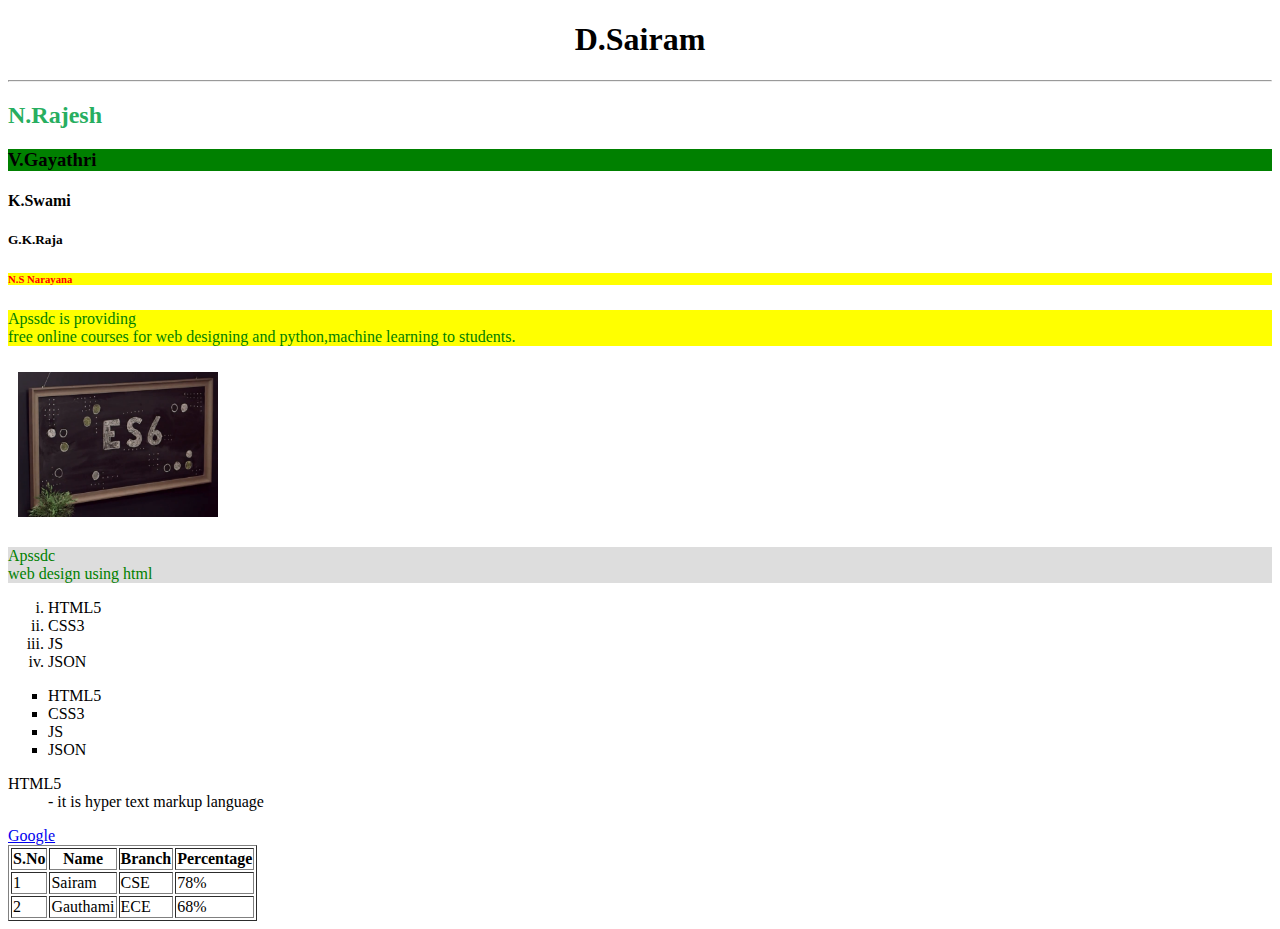
<file: index.html>
<!DOCTYPE html>
<html>
<head>
	<title>Sample Project</title>
    <link rel="stylesheet" type="text/css" href="css/style.css">
    <style type="text/css">
      h6{
        background-color: yellow;
        color: red;
      }  
    </style>
</head>
<body>
	<!-- h1-h6  -->
    <h1><center>D.Sairam</center></h1>
    <hr>
    <h2 style="color: #27AE60">N.Rajesh</h2>
    <h3 style="background-color:green">V.Gayathri</h3>
    <h4>K.Swami</h4>
    <h5>G.K.Raja</h5>
    <h6>N.S Narayana</h6>
    <!-- paragraph -->
    <p class="para" id="para" >Apssdc is&nbsp;providing <br> free online courses for web designing and python,machine learning to students.</p>
     <!-- inserting image in html -->
     <img src="image/sample.PNG" alt="sample image">
     <p id="paragraph">Apssdc<br> web design using html</p>
     <!-- ordered list and un-ordered list,descripition list in html -->
     <ol type="i">
        <li>HTML5</li>
        <li>CSS3</li>
        <li>JS</li>
        <li>JSON</li>
     </ol>
     <ul type="square">
        <li>HTML5</li>
        <li>CSS3</li>
        <li>JS</li>
        <li>JSON</li>
     </ul>
   <dl>
       <dt>HTML5</dt>
       <dd>- it is hyper text markup language</dd>
   </dl>
   <!-- Table in html -->
   <table border="1">
       <tr>
           <th>S.No</th>
           <th>Name</th>
           <th>Branch</th>
           <th>Percentage</th>
       </tr>
       <tr>
           <td>1</td>
           <td>Sairam</td>
           <td>CSE</td>
           <td>78%</td>
       </tr>
       <tr>
           <td>2</td>
           <td>Gauthami</td>
           <td>ECE</td>
           <td>68%</td>
       </tr>

<a href="https://www.google.com/" target="_blank">Google</a>
   </table>
</body>
</html>
</file>
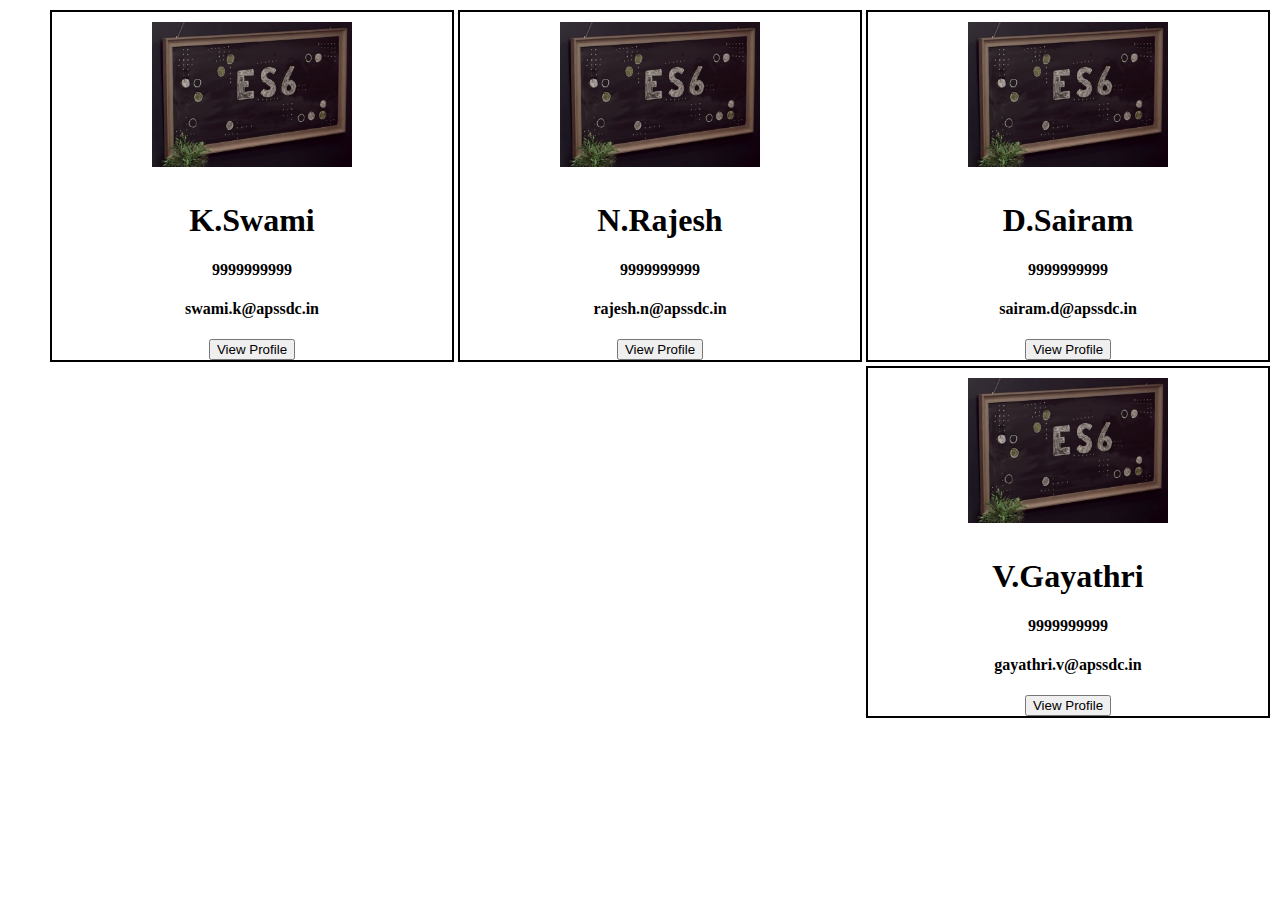
<file: profile.html>
<!DOCTYPE html>
<html lang="en">
<head>
	<title>Profile</title>
	<meta charset="utf-8">
	<meta name="description" content="cards of different profiles">
	<meta name="viewport" content="width=device-width,initial-scale=1.0">
	<link rel="stylesheet" type="text/css" href="css/style.css">
</head>
<body>
<!-- parent div -->
<div class="parent">
<!-- child div's -->
   <div class="first">
   	<img src="image/sample.PNG" alt="image">
   	<h1>D.Sairam</h1>
   	<h4>9999999999</h4>
   	<h4>sairam.d@apssdc.in</h4>
   	<button>View Profile</button>
   </div>
   <div class="second">
   	<img src="image/sample.PNG" alt="image">
   	<h1>N.Rajesh</h1>
   	<h4>9999999999</h4>
   	<h4>rajesh.n@apssdc.in</h4>
   	<button>View Profile</button>
   </div>
   <div class="third">
   	<img src="image/sample.PNG" alt="image">
   	<h1>K.Swami</h1>
   	<h4>9999999999</h4>
   	<h4>swami.k@apssdc.in</h4>
   	<button>View Profile</button>
   </div>
   <div class="forth">
   	<img src="image/sample.PNG" alt="image">
   	<h1>V.Gayathri</h1>
   	<h4>9999999999</h4>
   	<h4>gayathri.v@apssdc.in</h4>
   	<button>View Profile</button>
   </div>
   </div>
</body>
</html>
</file>
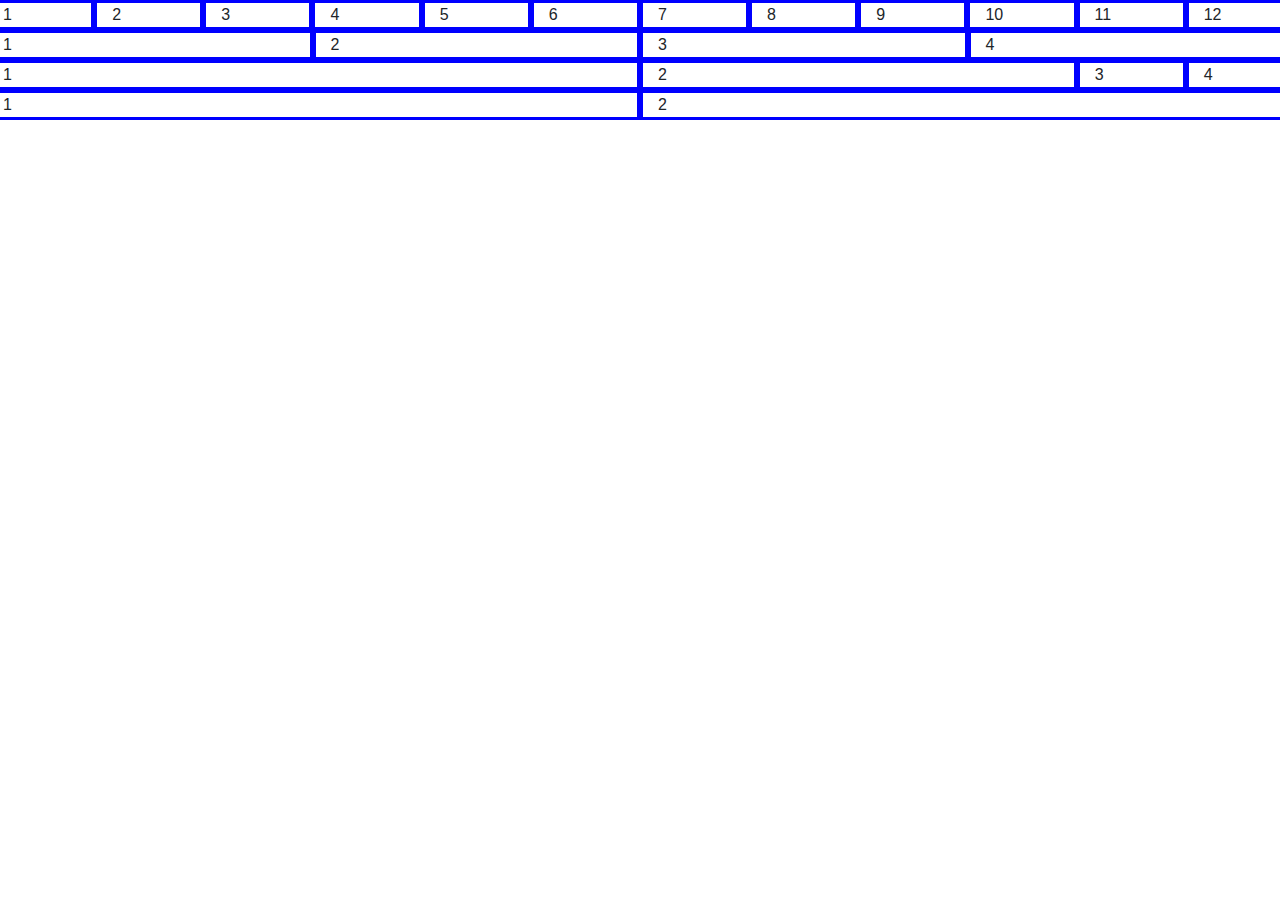
<file: React-Bootstrap/gird.html>
<!DOCTYPE html>
<html>
<head>
	<title></title>
	<meta name="viewport" content="width=device-width intial-scale=1.0">
	<link rel="stylesheet" type="text/css" href="css/bootstrap.min.css">
	<!-- <link rel="stylesheet" href="https://stackpath.bootstrapcdn.com/bootstrap/4.3.1/css/bootstrap.min.css" integrity="sha384-ggOyR0iXCbMQv3Xipma34MD+dH/1fQ784/j6cY/iJTQUOhcWr7x9JvoRxT2MZw1T" crossorigin="anonymous"> -->
<style type="text/css">
.row>div{
	border: solid blue;
}	

</style>
</head>
<body>
<div class="row">
	<div class="col-md-1">1</div>
	<div class="col-md-1">2</div>
	<div class="col-md-1">3</div>
	<div class="col-md-1">4</div>
	<div class="col-md-1">5</div>
	<div class="col-md-1">6</div>
	<div class="col-md-1">7</div>
	<div class="col-md-1">8</div>
	<div class="col-md-1">9</div>
	<div class="col-md-1">10</div>
	<div class="col-md-1">11</div>
	<div class="col-md-1">12</div>

</div>
<div class="row">
	<div class="col-md-3">1</div>
	<div class="col-md-3">2</div>
	<div class="col-md-3">3</div>
	<div class="col-md-3">4</div>
</div>
<div class="row">
	<div class="col-md-6">1</div>
	<div class="col-md-4">2</div>
	<div class="col-md-1">3</div>
	<div class="col-md-1">4</div>
	
	
</div>
<div class="row">
	<div class="col-md-6">1</div>
	<div class="col-md-6">2</div>
		
	
</div>

</body>
</html>
</file>
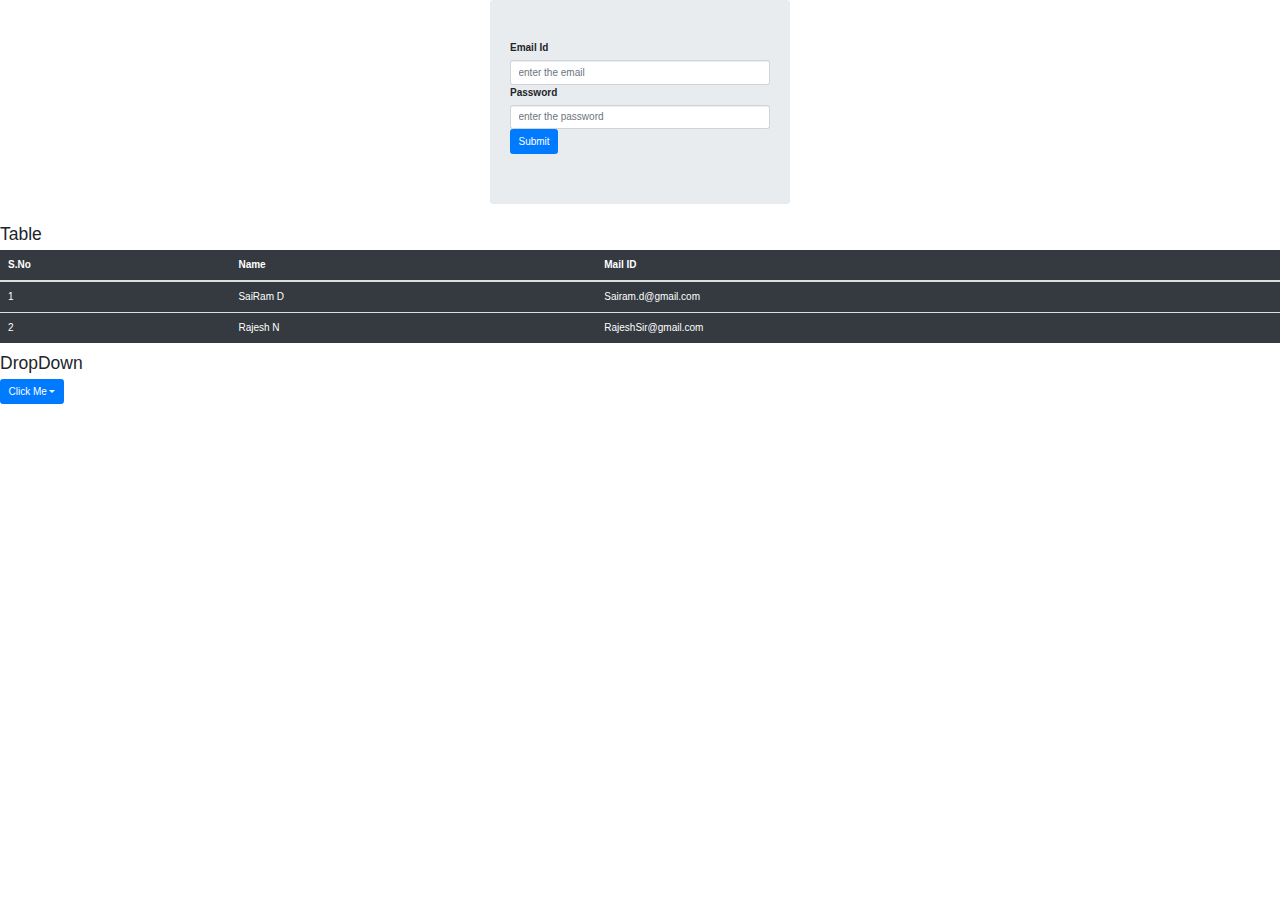
<file: React-Bootstrap/login.html>
<!DOCTYPE html>
<html>
<head>
	<title></title>
	<link rel="stylesheet" href="https://maxcdn.bootstrapcdn.com/bootstrap/3.4.1/css/bootstrap.min.css">
  <script src="https://ajax.googleapis.com/ajax/libs/jquery/3.5.1/jquery.min.js"></script>
  <script src="https://maxcdn.bootstrapcdn.com/bootstrap/3.4.1/js/bootstrap.min.js"></script>
	<link rel="stylesheet" type="text/css" href="css/bootstrap.min.css">
	<meta name="viewport" content="width=device-width intial-scale=1.0">
<style type="text/css">

	.jumbotron{
		margin-right: auto;
		margin-left: auto;
		width:300px; 
	}
</style>
</head>
<body>
<div class="jumbotron">
<form class="form-group" >
	<label>Email Id</label>
	<input type="email"  class="form-control" name="mail" placeholder="enter the email">
	<label>Password</label>
	<input type="Password"  class="form-control" placeholder="enter the password">
	<button type="submit" class="btn btn-primary">Submit</button>

</form>
</div>
<div>
	<h3>Table</h3>
	<div class="table-responsive">
		<table class="table table-dark">
			<thead>
				<tr>
				<th>S.No</th>
				<th>Name</th>
				<th>Mail ID</th>
				</tr>
				<tbody>
					<tr>
						<td>1</td>
						<td>SaiRam D</td>
						<td>Sairam.d@gmail.com</td>
					</tr>
					<tr>
						<td>2</td>
						<td>Rajesh N</td>
						<td>RajeshSir@gmail.com</td>
					</tr>
				</tbody>
			</thead>
		</table>
	</div>

</div>
	<h3>DropDown</h3>
	<div class="dropdown">
	<button class="btn btn-primary dropdown-toggle" type="button" data-toggle="dropdown">Click Me</button>
	<div class="dropdown-menu">
		<a href="" class="dropdown-item">HTML</a>
		<a href="" class="dropdown-item">CSS</a>
		<a href="" class="dropdown-item">Javascript</a>
		<a href="" class="dropdown-item">React</a>
	</div>


</div>
</body>
</html>
</file>
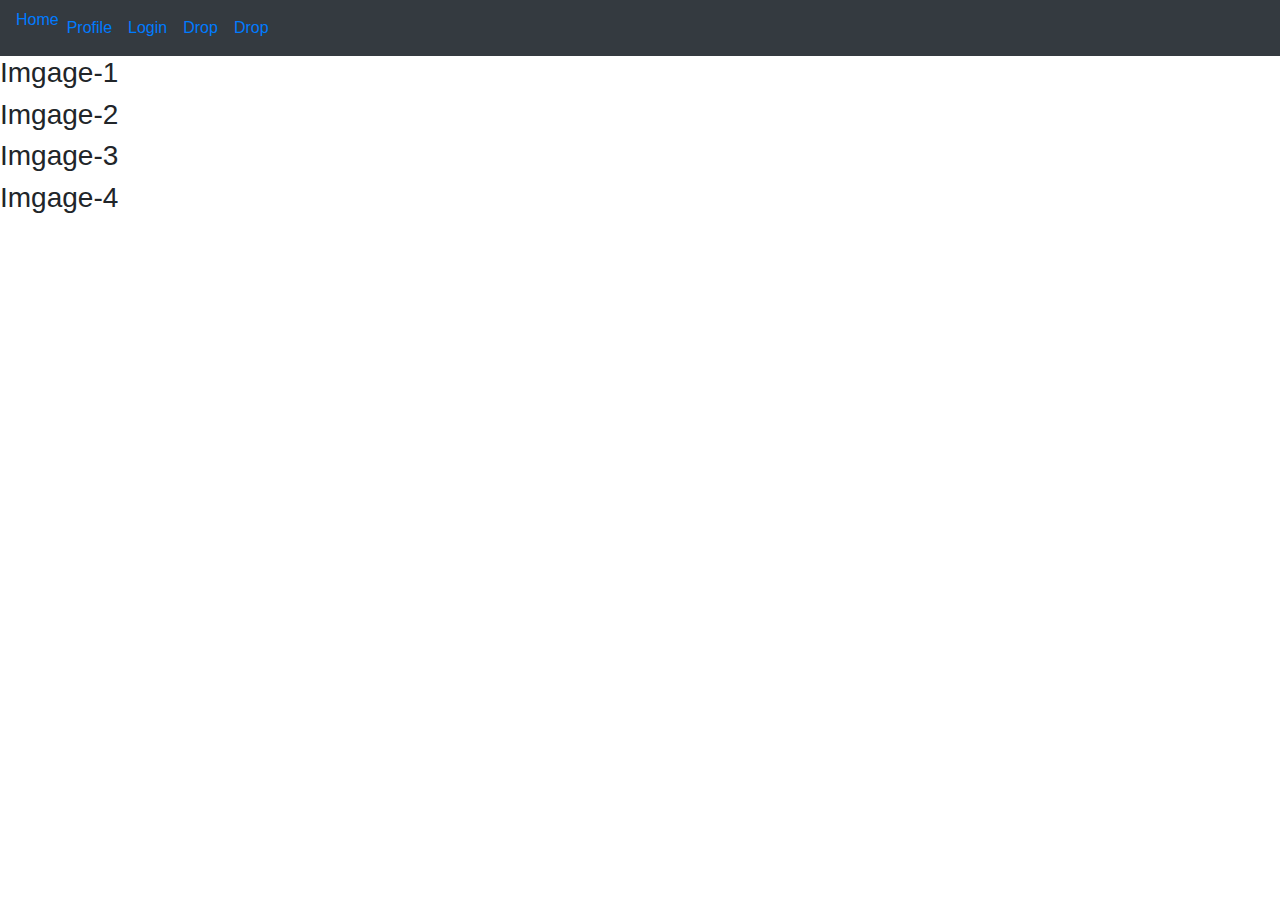
<file: React-Bootstrap/nav.html>
<!DOCTYPE html>
<html>
<head>
	<title></title>
	<style type="text/css">
		#mr{
			margin-right: auto;
		}
	</style>
	<meta name="viewport" content="width=device-width intial-scale=1.0">
	<link rel="stylesheet" type="text/css" href="css/bootstrap.min.css">
</head>
<body>
	<nav class="navbar navbar-expand-lg bg-dark">
		<ul class="navbar-nav mr-auto" style="word-spacing: 20px">
			<li class="nav-item">
				<a href="#">Home</a>
			</li>
			<li class="nav-item">
				<a class="nav-link" href="profile.html">Profile</a>
			</li>
			<li class="nav-item">
				<a class="nav-link" href="login.html">Login</a>
			</li>
			<li class="nav-item">
				<a class="nav-link" href="login.html">Drop</a>
			</li>
			<li class="nav-item">
				<a class="nav-link" href="sample.html">Drop</a>
			</li>
		</ul>
	</nav>
<div>
	<div>
		<h3>Imgage-1</h3>
		<h3>Imgage-2</h3>
	</div>
	<div>
		<h3>Imgage-3</h3>
		<h3>Imgage-4</h3>
	</div>
</div>

</body>
</html>
</file>
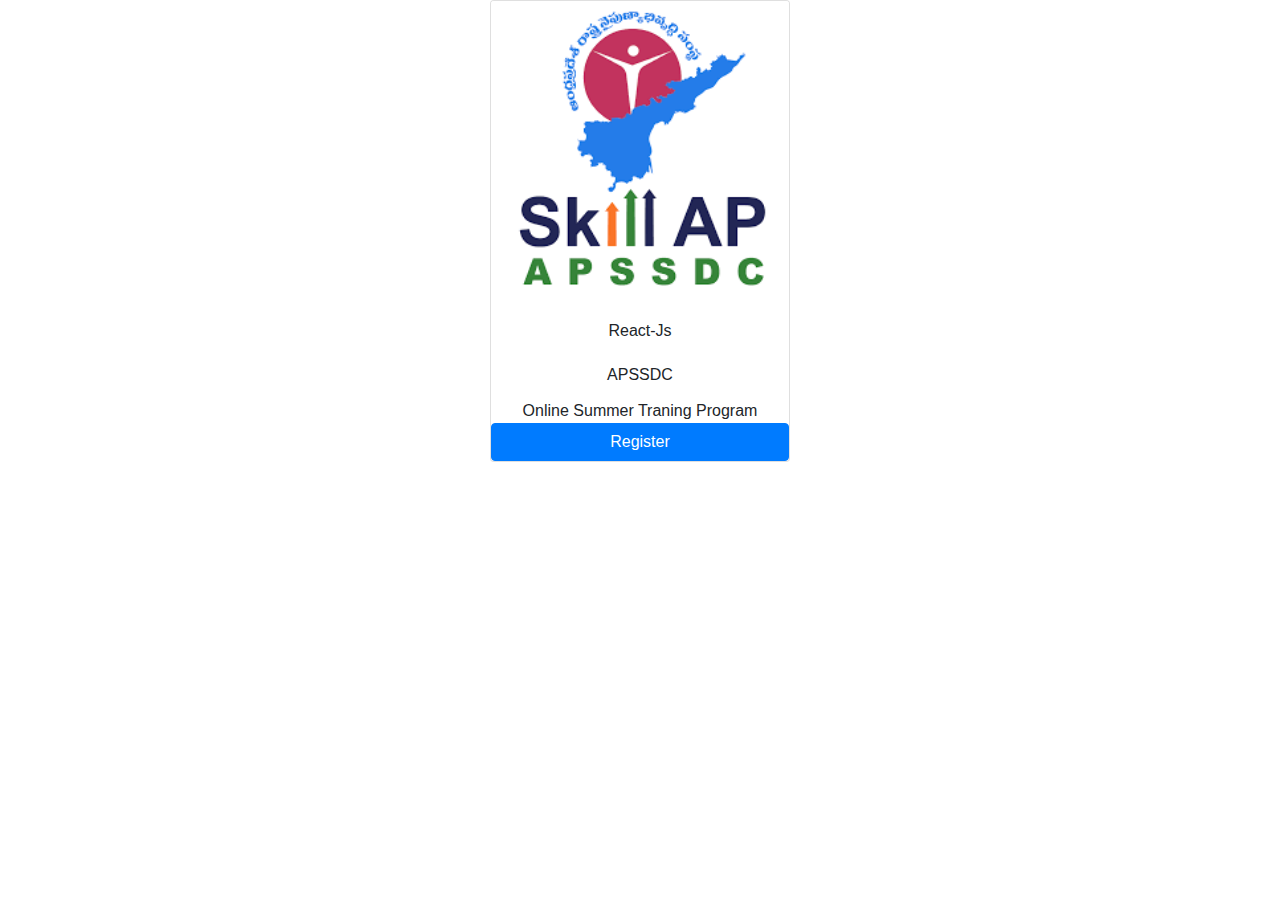
<file: React-Bootstrap/profile.html>
<!DOCTYPE html>
<html>
<head>
	<title></title>
	<link rel="stylesheet" type="text/css" href="css/bootstrap.min.css">
	<!-- <link rel="stylesheet" href="https://stackpath.bootstrapcdn.com/bootstrap/4.3.1/css/bootstrap.min.css" integrity="sha384-ggOyR0iXCbMQv3Xipma34MD+dH/1fQ784/j6cY/iJTQUOhcWr7x9JvoRxT2MZw1T" crossorigin="anonymous"> -->

	<style type="text/css">

	
	</style>
</head>
<body>

<div class="card text-center mr-auto ml-auto" style="width:300px">
<img class="card-img" src="apssdc.png">
<div class="card-body text-center">React-Js</div>
<div class="card-title text-center">APSSDC</div>
<div class="card-text text-center"> Online Summer Traning Program</div>
<button type="button" class="btn btn-primary">Register</button>
	
</div>
</body>
</html>
</file>
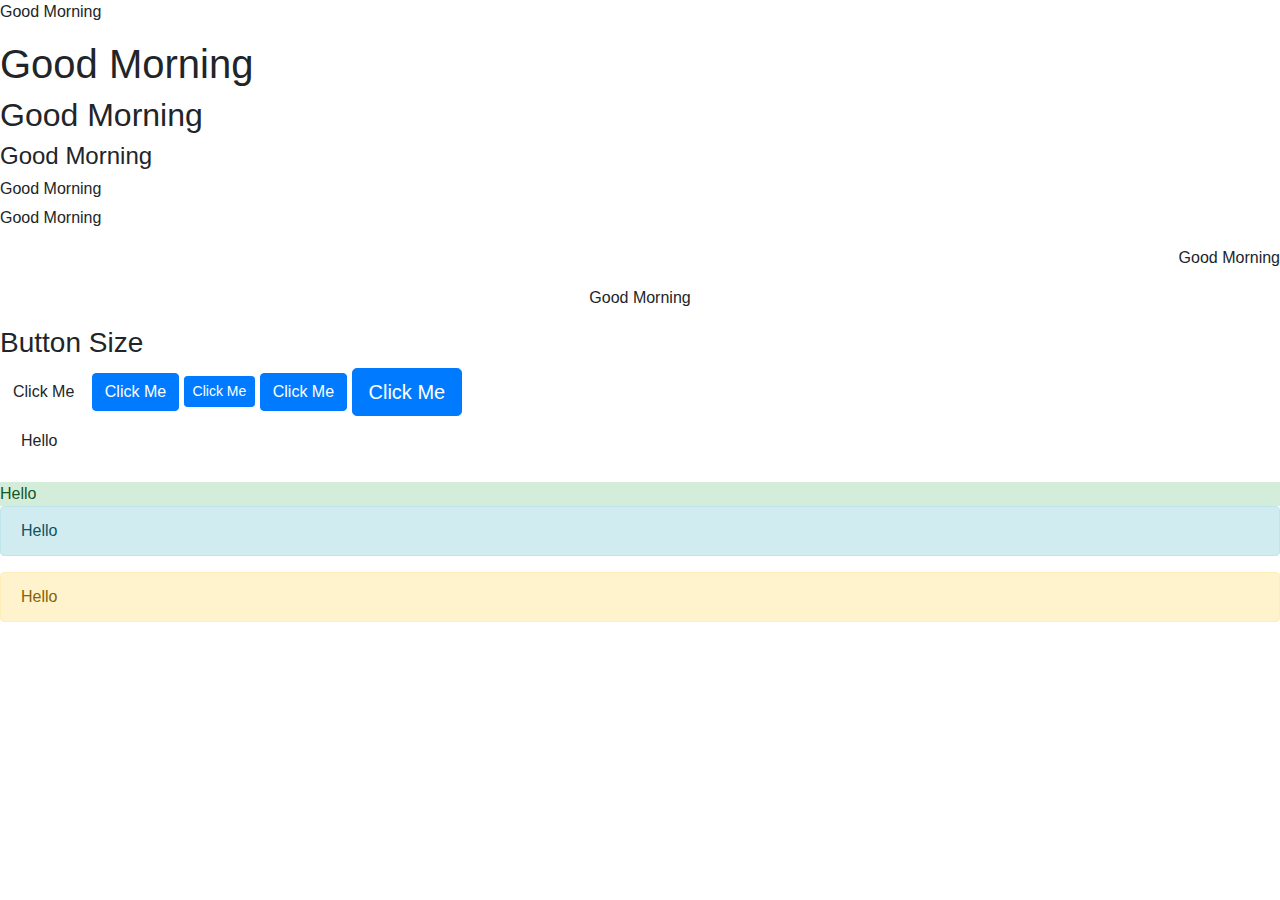
<file: React-Bootstrap/sample.html>
<!DOCTYPE html>
<html>
<head>
	<title></title>
	<link rel="stylesheet" type="text/css" href="css/bootstrap.min.css">
	<!-- <link rel="stylesheet" href="https://stackpath.bootstrapcdn.com/bootstrap/4.3.1/css/bootstrap.min.css" integrity="sha384-ggOyR0iXCbMQv3Xipma34MD+dH/1fQ784/j6cY/iJTQUOhcWr7x9JvoRxT2MZw1T" crossorigin="anonymous"> -->
<style type="text/css">
.card{
	width: 300px;
	margin-left: auto;
	margin-right: auto;: 
	
}
</style>
</head>
<body>
	<p>Good Morning </p>
	<p class="h1">Good Morning</p>
	<p class="h2">Good Morning</p>
	<p class="h4">Good Morning</p>
	<p class="h6">Good Morning</p>
	<p class="text-left">Good Morning </p>
	<p class="text-right">Good Morning </p>
	<p class="text-center">Good Morning </p>
	<div class="hello">
		<h3>Button Size</h3>
		<button type="button" class="btn">Click Me</button>
		<button type="button" class="btn btn-primary">Click Me</button>
		<button type="button" class="btn btn-primary btn-sm">Click Me</button>
		<button type="button" class="btn btn-primary btn-xs">Click Me</button>
		<button type="button" class="btn btn-primary btn-lg">Click Me</button>
	</div>
	<div class="alert123">
		<div class="alert">Hello </div>
		<div class="alert-success">Hello </div>
		<div class="alert alert-info">Hello </div>
		<div class="alert alert-warning">Hello </div>
		
	</div>

</body>
</html>
</file>
<file: css/style.css>
#para{
	background-color: yellow;
	color: green;
}
.para{
	background-color: #ddd;
	color: green;
}
#paragraph{
	background-color: #ddd;
	color: green;
}
.first,.second,.third,.forth{
	border: 2px solid #000;
	margin: 2px;
	width: 400px;
	text-align: center;
}
/*.first img,.second img,.third img,.forth img{
	width: 200px;
}*/
img{
	width: 200px;
	padding: 10px;
}
.parent{
	display: flex;
	flex-direction: row-reverse;
	flex-wrap: wrap;
}
/*media queiries for mobile view*/
@media screen and (max-width: 425px) {
	.parent{
		flex-direction: column;
	}
	.first{
		background-color: #c45e45;
	}
}
/*tablet media quiries*/
@media screen and (min-width: 426px) and (max-width: 768px){
	.parent{
		flex-direction: row-reverse;
		justify-content: space-between;
	}
	.first,.second,.third,.forth{
		background-color: #ddd;
		border-radius: 20px;
	    width: 300px;
	}
}
</file>
